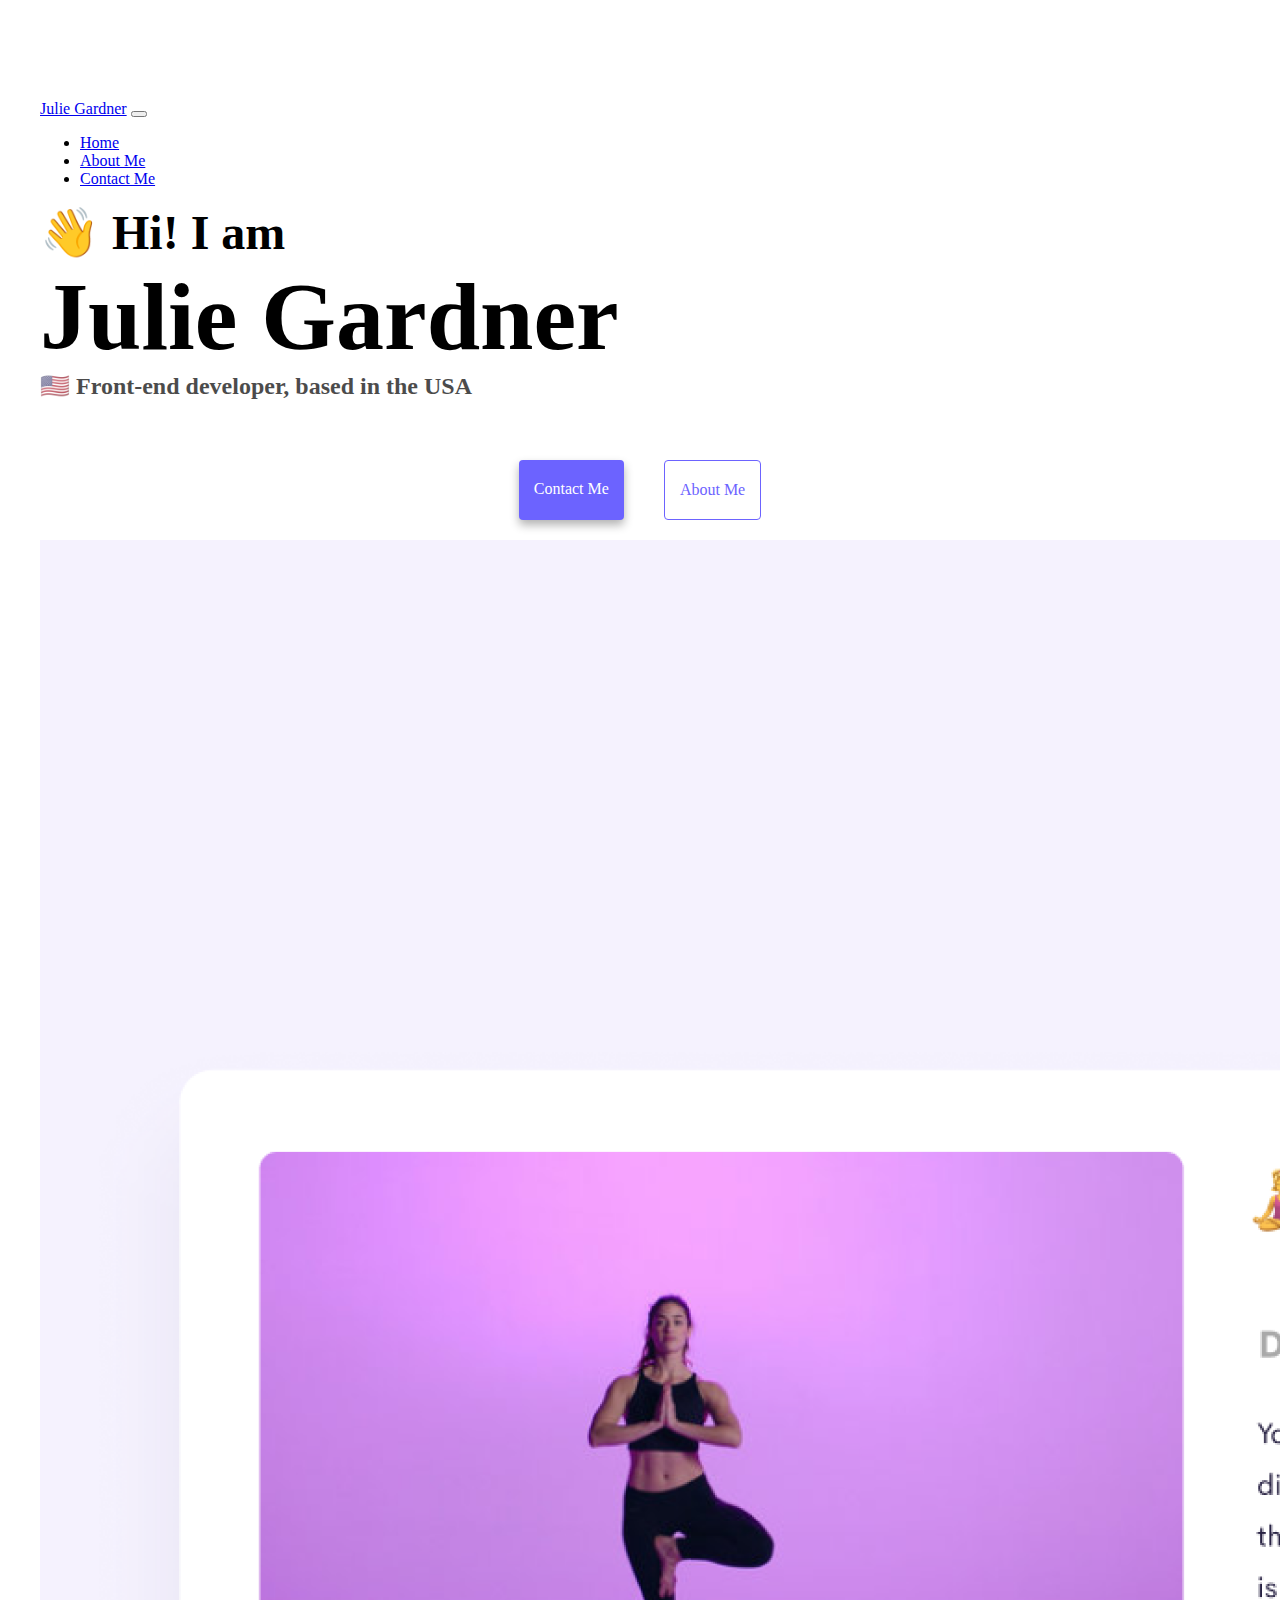
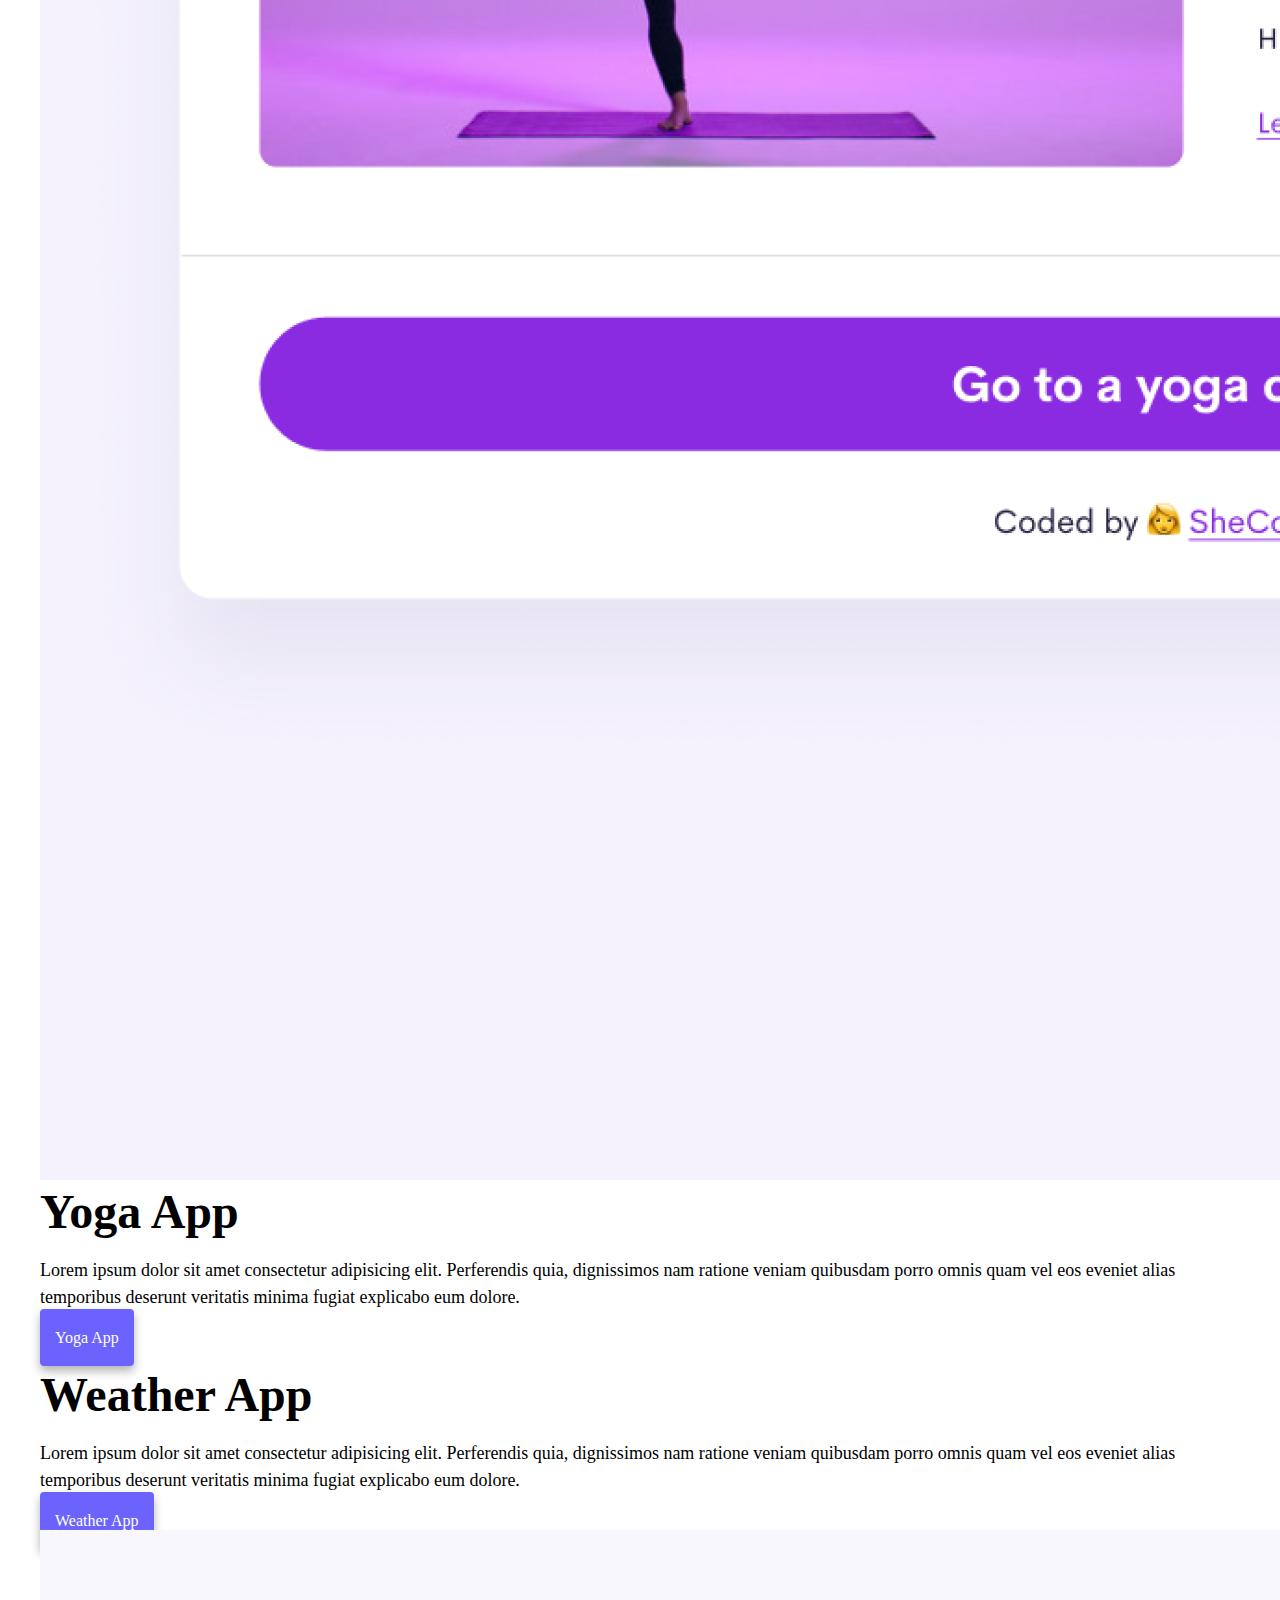
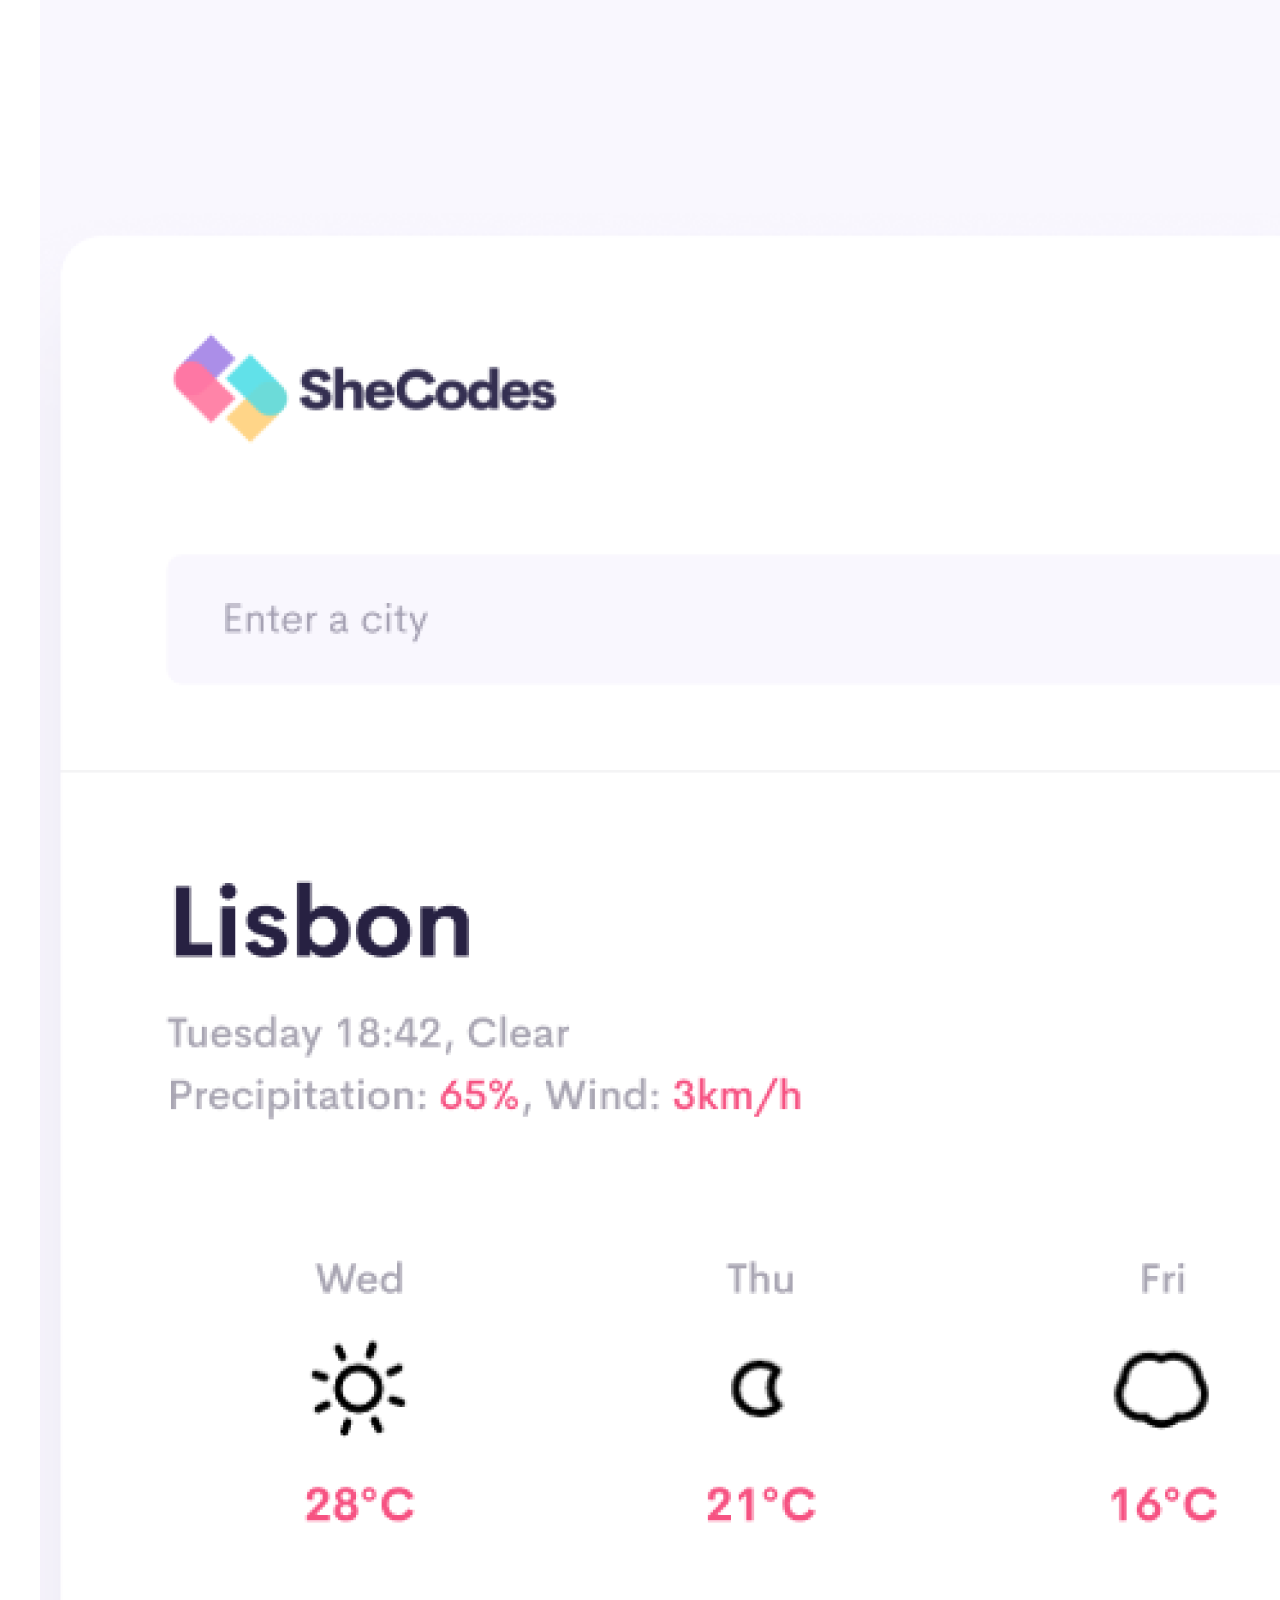
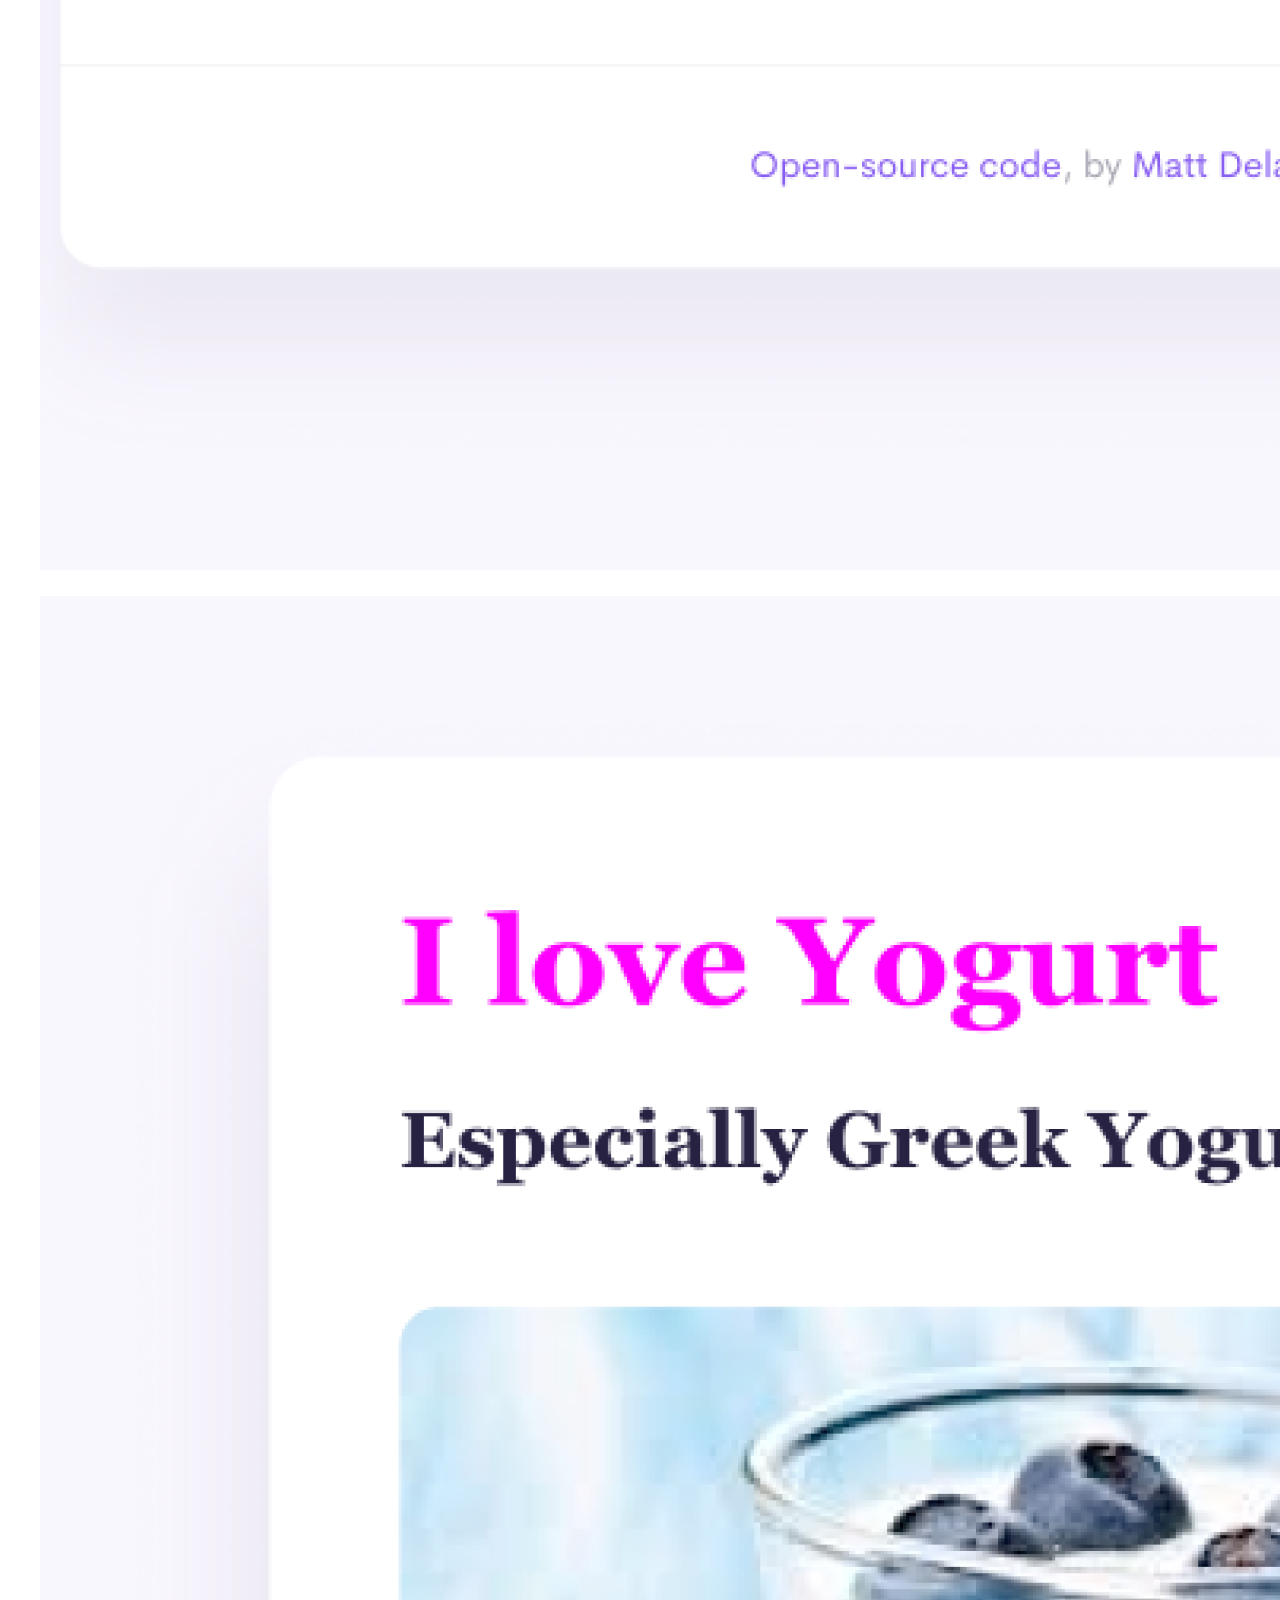
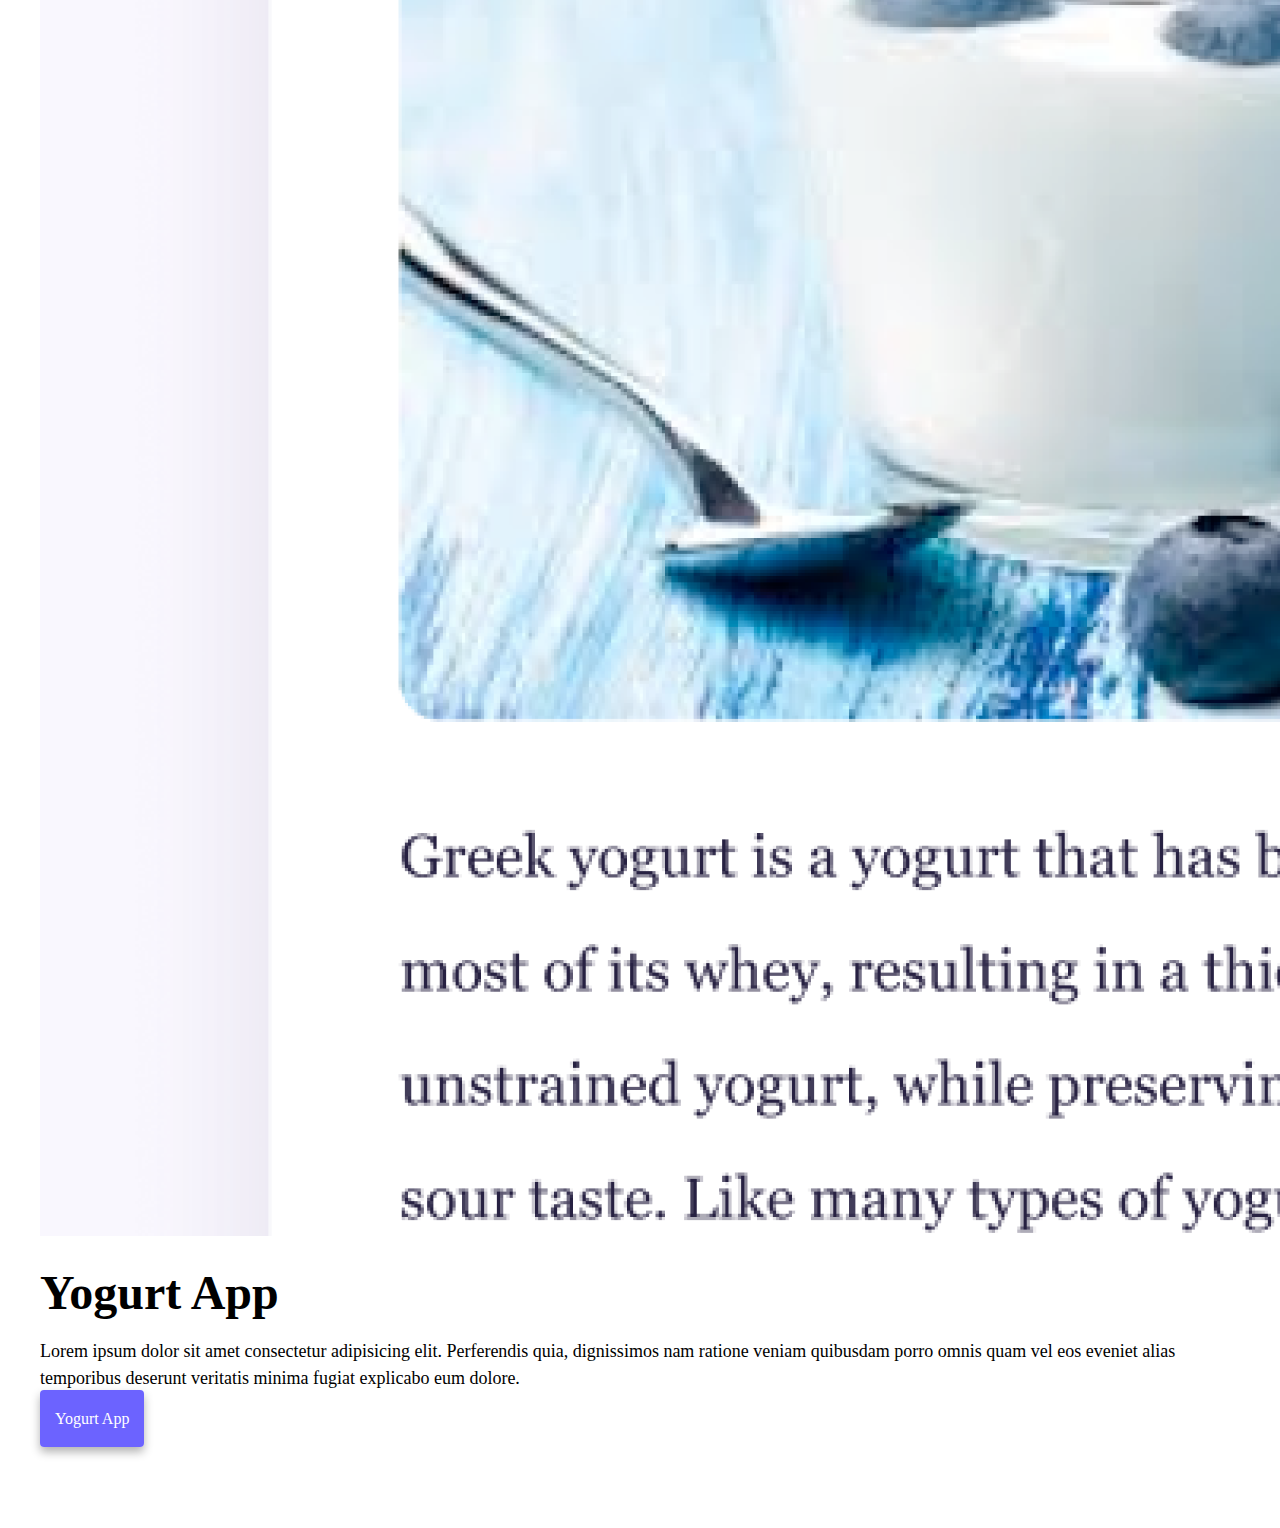
<file: index.html>
<!DOCTYPE html>
<html lang="en">
  <head>
    <meta charset="UTF-8" />
    <meta http-equiv="X-UA-Compatible" content="IE=edge" />
    <meta name="viewport" content="width=device-width, initial-scale=1.0" />
    <meta
      name="description"
      content="Julie Gardner front-end developer portfolio includes links to yoga app, weather app, yogurt app css html javascript api integration"
    />
    <link
      href="https://cdn.jsdelivr.net/npm/bootstrap@5.3.0-alpha1/dist/css/bootstrap.min.css"
      rel="stylesheet"
      integrity="sha384-GLhlTQ8iRABdZLl6O3oVMWSktQOp6b7In1Zl3/Jr59b6EGGoI1aFkw7cmDA6j6gD"
      crossorigin="anonymous"
    />
    <script
      src="https://cdn.jsdelivr.net/npm/bootstrap@5.3.0-alpha1/dist/js/bootstrap.bundle.min.js"
      integrity="sha384-w76AqPfDkMBDXo30jS1Sgez6pr3x5MlQ1ZAGC+nuZB+EYdgRZgiwxhTBTkF7CXvN"
      crossorigin="anonymous"
    ></script>
    <link rel="stylesheet" href="css/styles.css" />
    <title>Julie Gardner Front-end Developer Homepage & Portfolio</title>
  </head>
  <body>
    <nav class="navbar navbar-expand-lg bg-body-tertiary fixed-top">
      <div class="container">
        <a
          class="navbar-brand"
          title="julie gardner frontend developer homepage"
          href="/"
          >Julie Gardner</a
        >
        <button
          class="navbar-toggler"
          type="button"
          data-bs-toggle="collapse"
          data-bs-target="#navbarNav"
          aria-controls="navbarNav"
          aria-expanded="false"
          aria-label="Toggle navigation"
        >
          <span class="navbar-toggler-icon"></span>
        </button>
        <div class="collapse navbar-collapse" id="navbarNav">
          <ul class="navbar-nav">
            <li class="nav-item">
              <a
                class="nav-link active"
                aria-current="page"
                title="julie gardner frontend developer homepage"
                href="/"
                >Home</a
              >
            </li>
            <li class="nav-item">
              <a
                class="nav-link"
                title="julie gardner frontend developer about me"
                href="/about.html"
                >About Me</a
              >
            </li>
            <li class="nav-item">
              <a
                class="nav-link"
                title="julie gardner frontend developer contact me"
                href="/about.html#contact"
                >Contact Me</a
              >
            </li>
          </ul>
        </div>
      </div>
    </nav>

    <h2 class="mt-5 text-center">👋 Hi! I am</h2>
    <h1 class="text-center">Julie Gardner</h1>
    <h3 class="text-center opacity-75">
      🇺🇸 Front-end developer, based in the USA
    </h3>
    <div class="navigation-links m-5">
      <a
        href="/about.html#contact"
        title="julie gardner frontend developer contact me"
        class="primary-link btn"
        >Contact Me</a
      >
      <a
        href="/about.html"
        title="julie gardner frontend developer about me"
        class="secondary-link btn"
        >About Me</a
      >
    </div>

    <div class="container mt-5">
      <div class="row justify-content-center">
        <div class="col-sm-6">
          <img
            src="/images/yoga.png"
            alt="sheCodes app front-end coded about yoga person doing yoga purple"
            class="img-fluid rounded d-block"
          />
        </div>
        <div class="col-sm-6">
          <div class="col-sm-12">
            <h2 class="text-start mt-2">Yoga App</h2>
          </div>
          <div class="col-sm-12">
            <p class="summary pt-2 pb-3">
              Lorem ipsum dolor sit amet consectetur adipisicing elit.
              Perferendis quia, dignissimos nam ratione veniam quibusdam porro
              omnis quam vel eos eveniet alias temporibus deserunt veritatis
              minima fugiat explicabo eum dolore.
            </p>
          </div>

          <div class="col-sm-12 d-flex d-sm-block justify-content-center">
            <div class="mt-4 mb-2">
              <a
                href="/about.html#yoga-app"
                title="julie gardner frontend developer yoga app"
                class="primary-link project-link"
                >Yoga App</a
              >
            </div>
          </div>
        </div>
      </div>
    </div>
    <div class="container mt-5 mb-5">
      <div class="row">
        <div class="col-sm-6">
          <div class="col-12">
            <h2 class="mt-3 mb-1 text-start weather-app">Weather App</h2>
          </div>
          <div class="col-sm-12">
            <p class="summary pt-2 pb-4">
              Lorem ipsum dolor sit amet consectetur adipisicing elit.
              Perferendis quia, dignissimos nam ratione veniam quibusdam porro
              omnis quam vel eos eveniet alias temporibus deserunt veritatis
              minima fugiat explicabo eum dolore.
            </p>
          </div>

          <div class="col-12 d-flex d-sm-block justify-content-center">
            <a
              href="/about.html#weather-app"
              title="julie gardner frontend developer weather app"
              class="primary-link project-link"
            >
              Weather App
            </a>
          </div>
        </div>
        <div class="col-sm-6">
          <img
            src="images/weather.png"
            alt="sheCodes front-end coded weather app search for weather in city around the world"
            class="img-fluid rounded mt-2 weather-image d-block"
          />
        </div>
      </div>
    </div>

    <div class="container mt-5">
      <div class="row">
        <div class="col-sm-6">
          <img
            src="images/yogurt.png"
            alt="sheCodes front-end coded weather app about yogurt heading text image"
            class="img-fluid rounded yogurt-image d-block"
          />
        </div>
        <div class="col-sm-6">
          <div class="col-sm-12">
            <h2 class="text-start mt-2 yogurt-app">Yogurt App</h2>
          </div>
          <div class="col-sm-12">
            <p class="summary pt-2 pb-4">
              Lorem ipsum dolor sit amet consectetur adipisicing elit.
              Perferendis quia, dignissimos nam ratione veniam quibusdam porro
              omnis quam vel eos eveniet alias temporibus deserunt veritatis
              minima fugiat explicabo eum dolore.
            </p>
          </div>
          <div class="col-sm-12 d-flex d-sm-block justify-content-center">
            <div class="mt-1 mb-2">
              <a
                href="/about.html#yogurt-app"
                title="julie gardner frontend developer yogurt app"
                class="primary-link project-link"
                >Yogurt App</a
              >
            </div>
          </div>
        </div>
      </div>
    </div>
  </body>
</html>
</file>
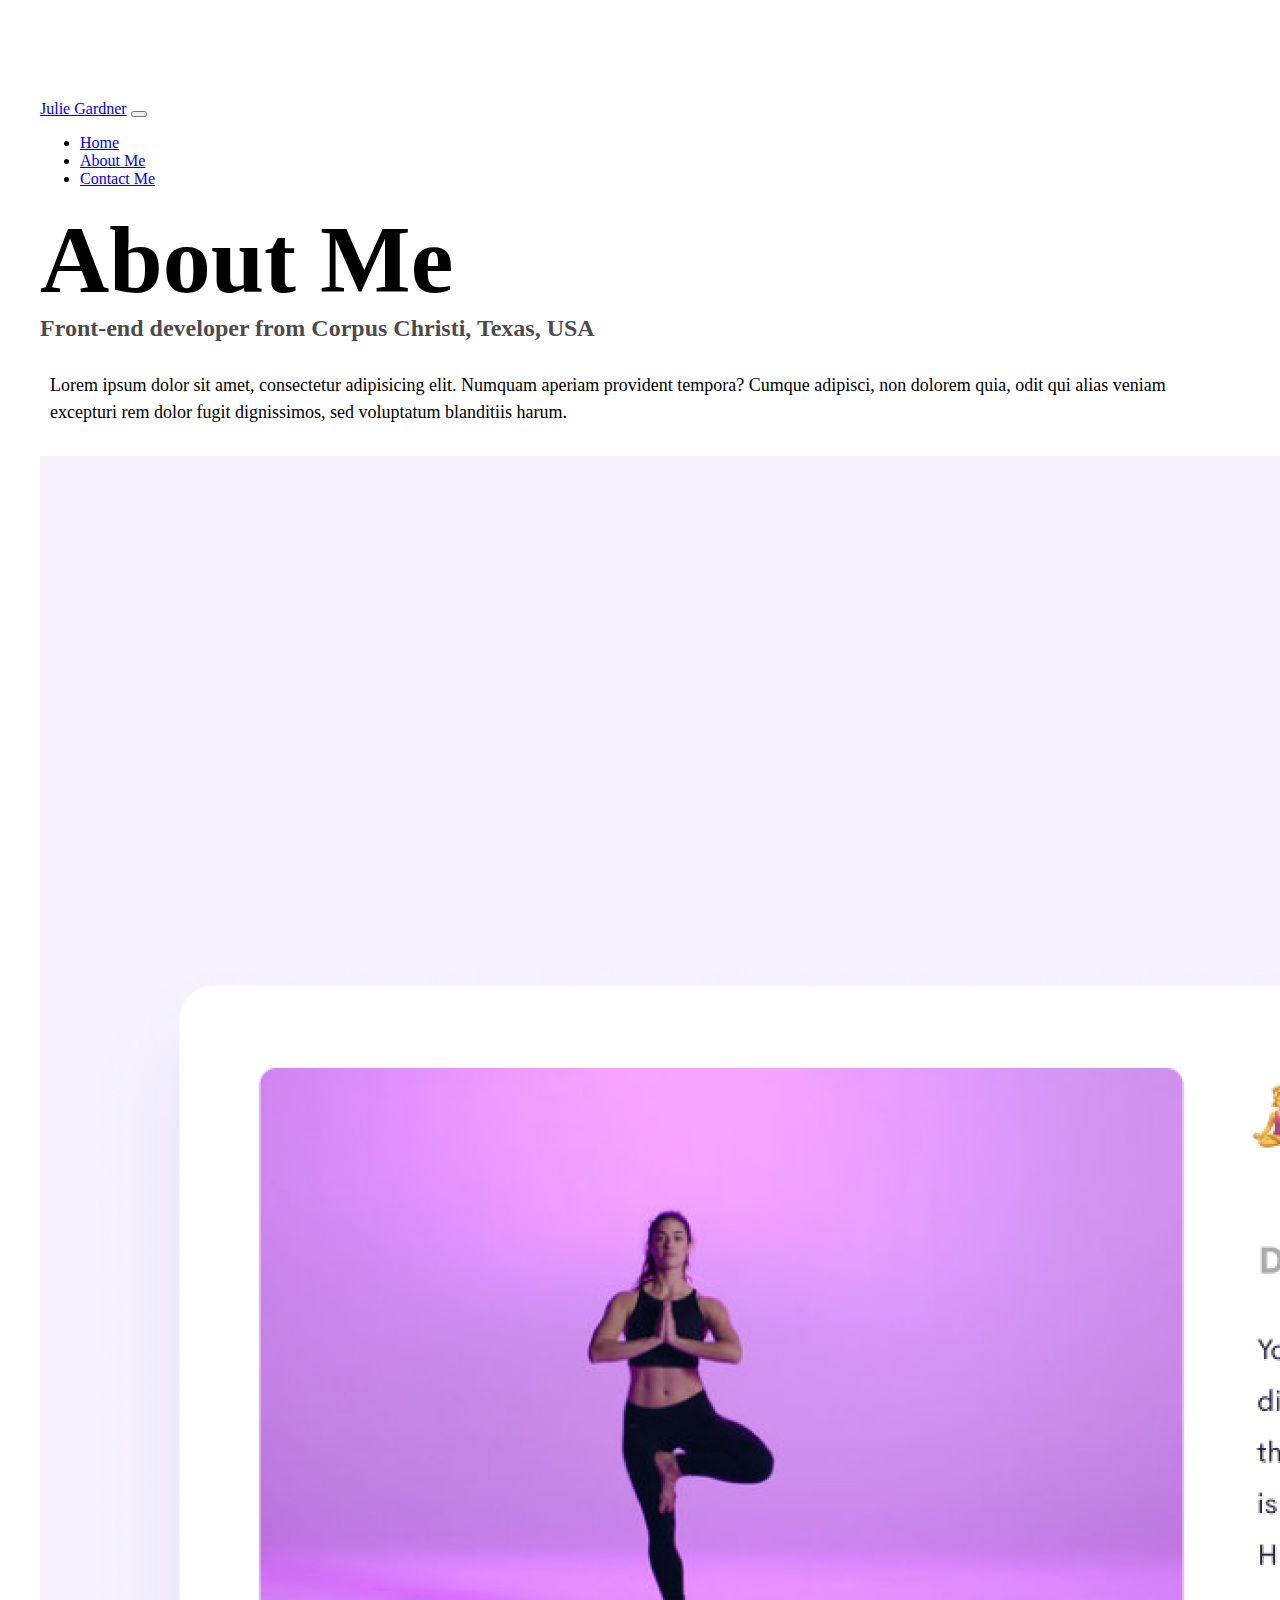
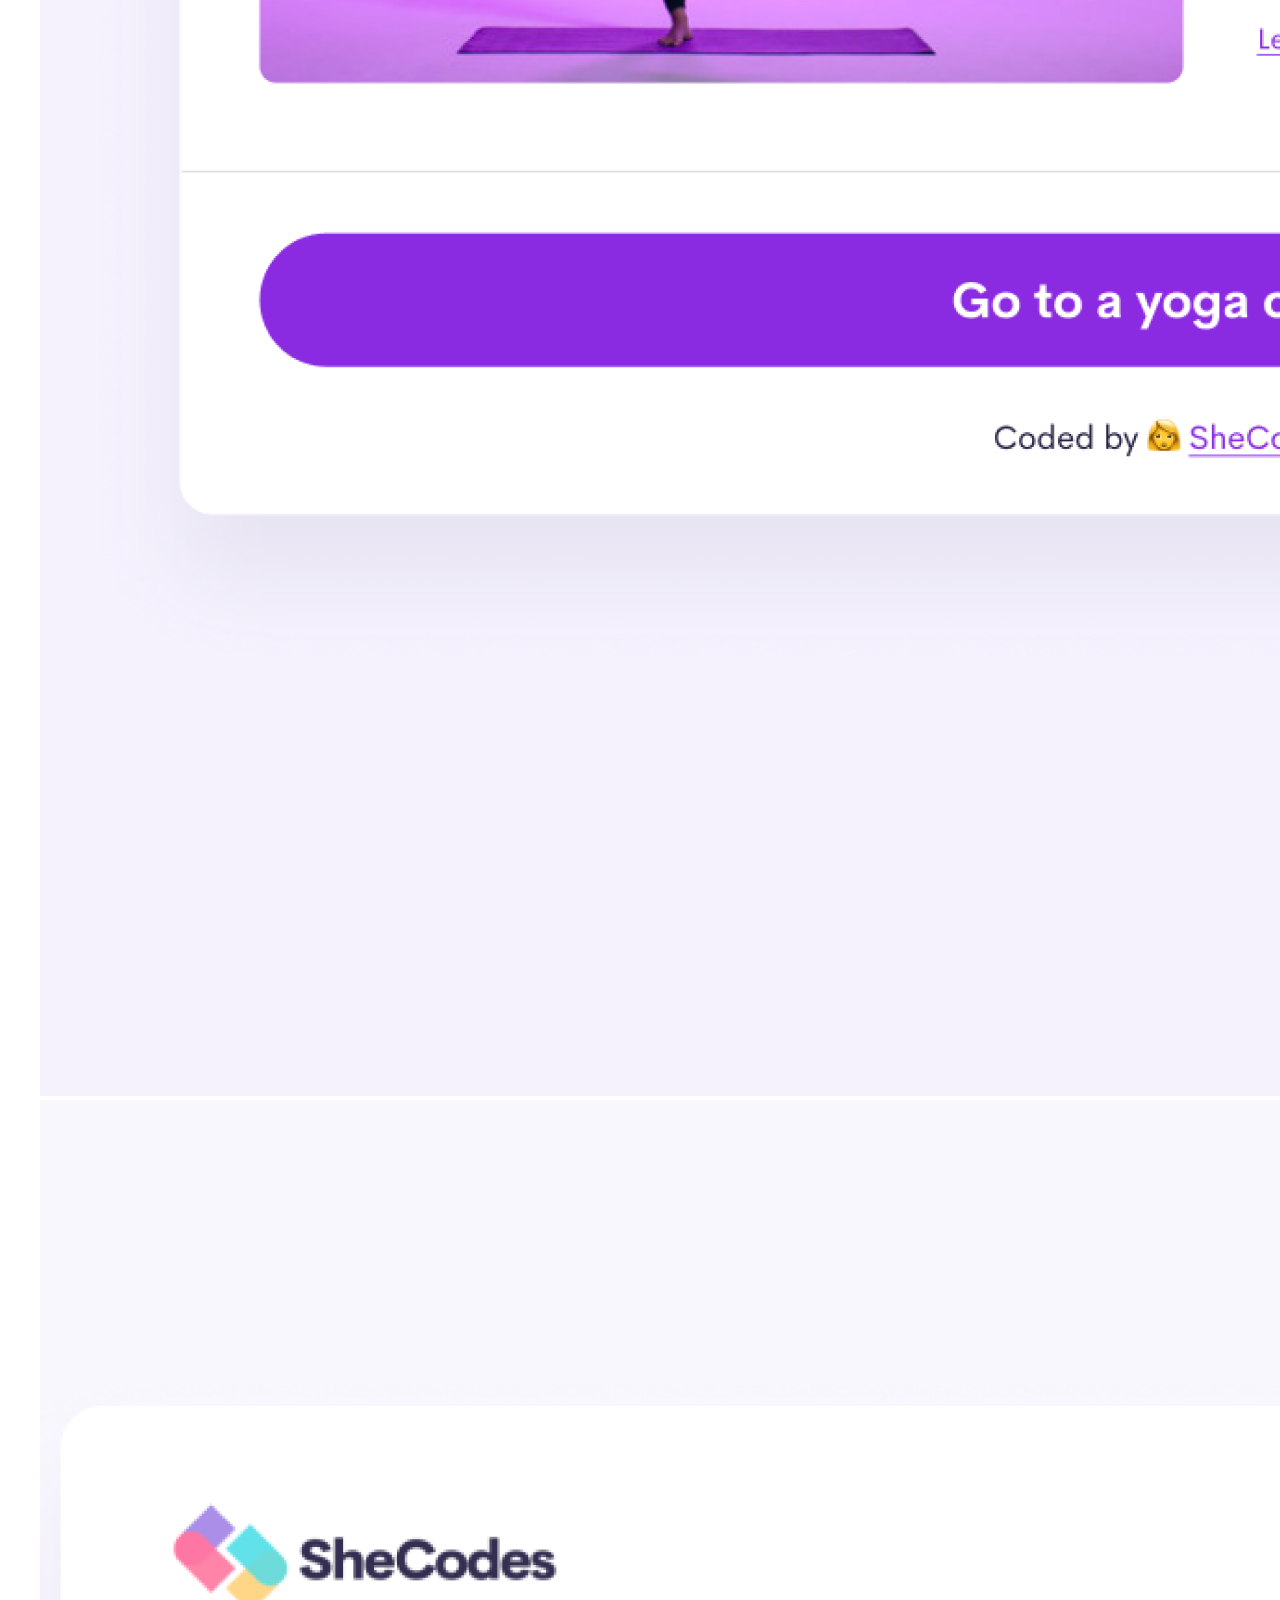
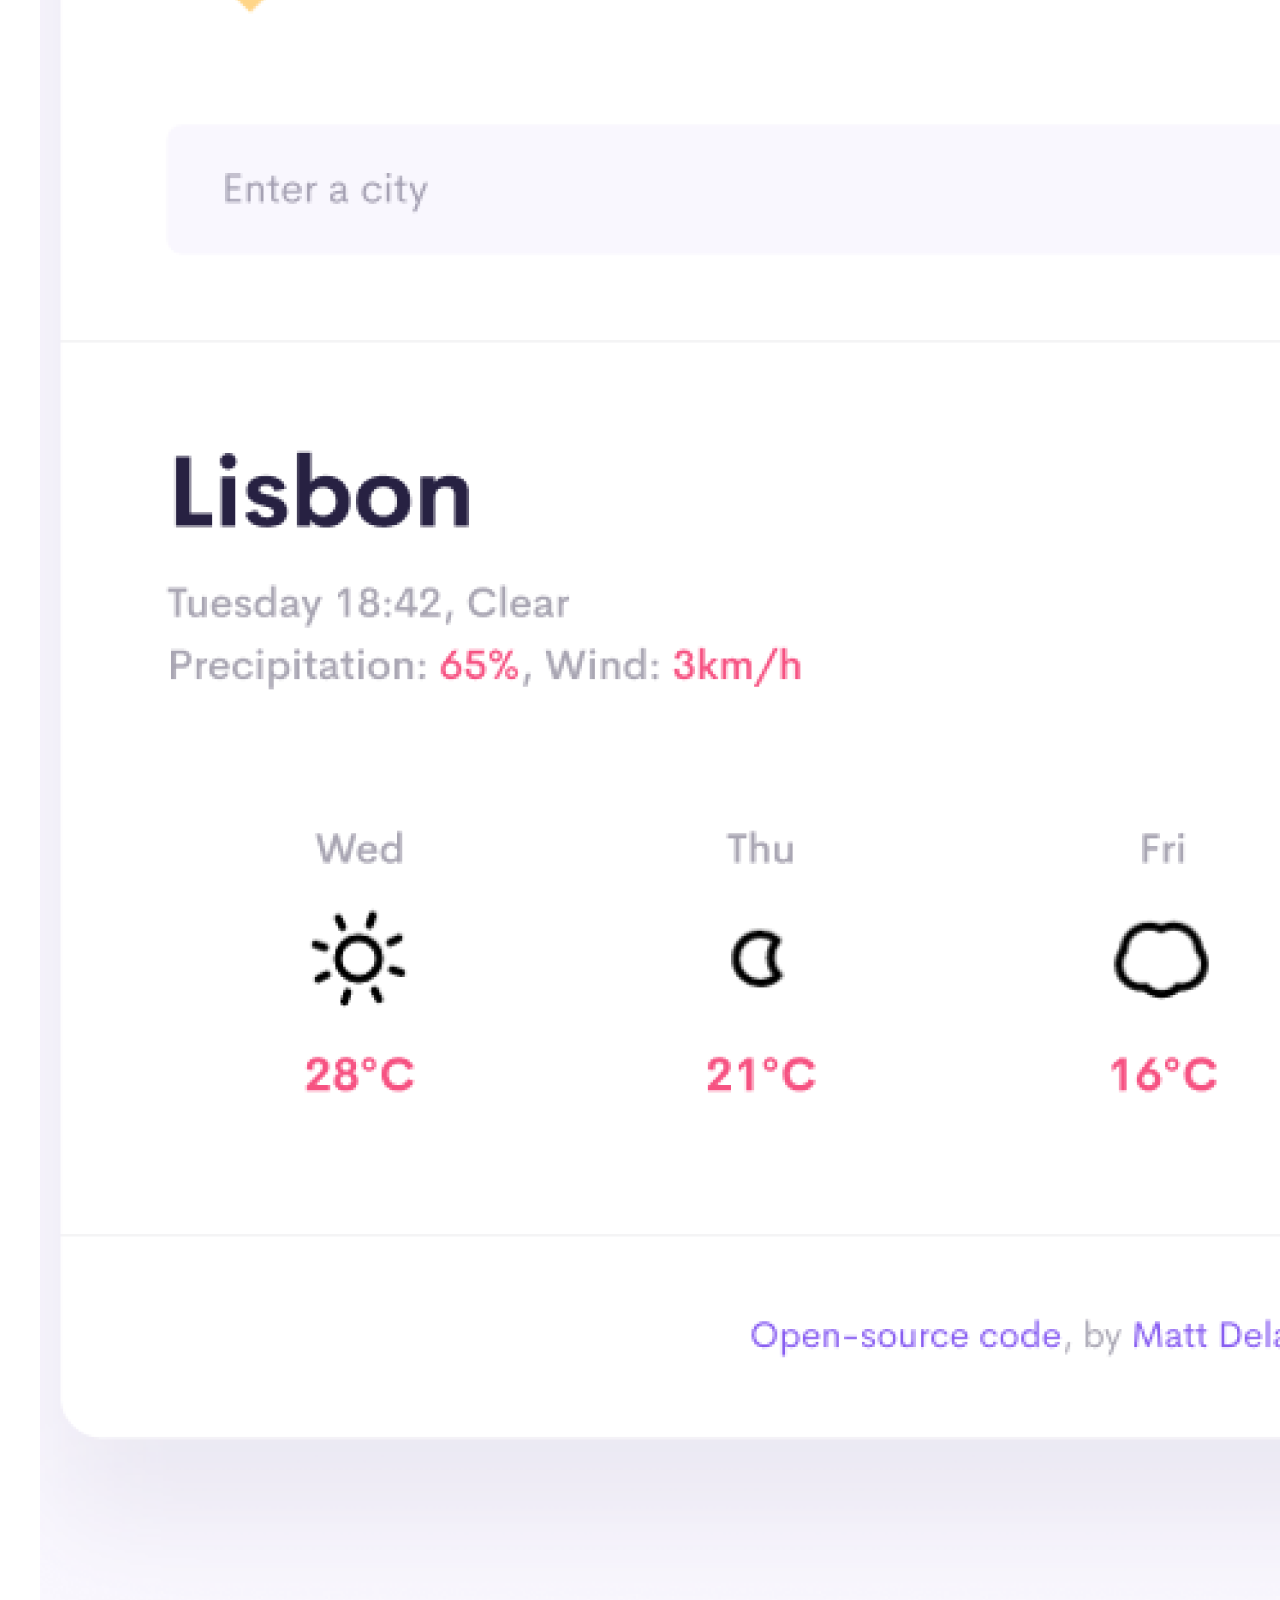
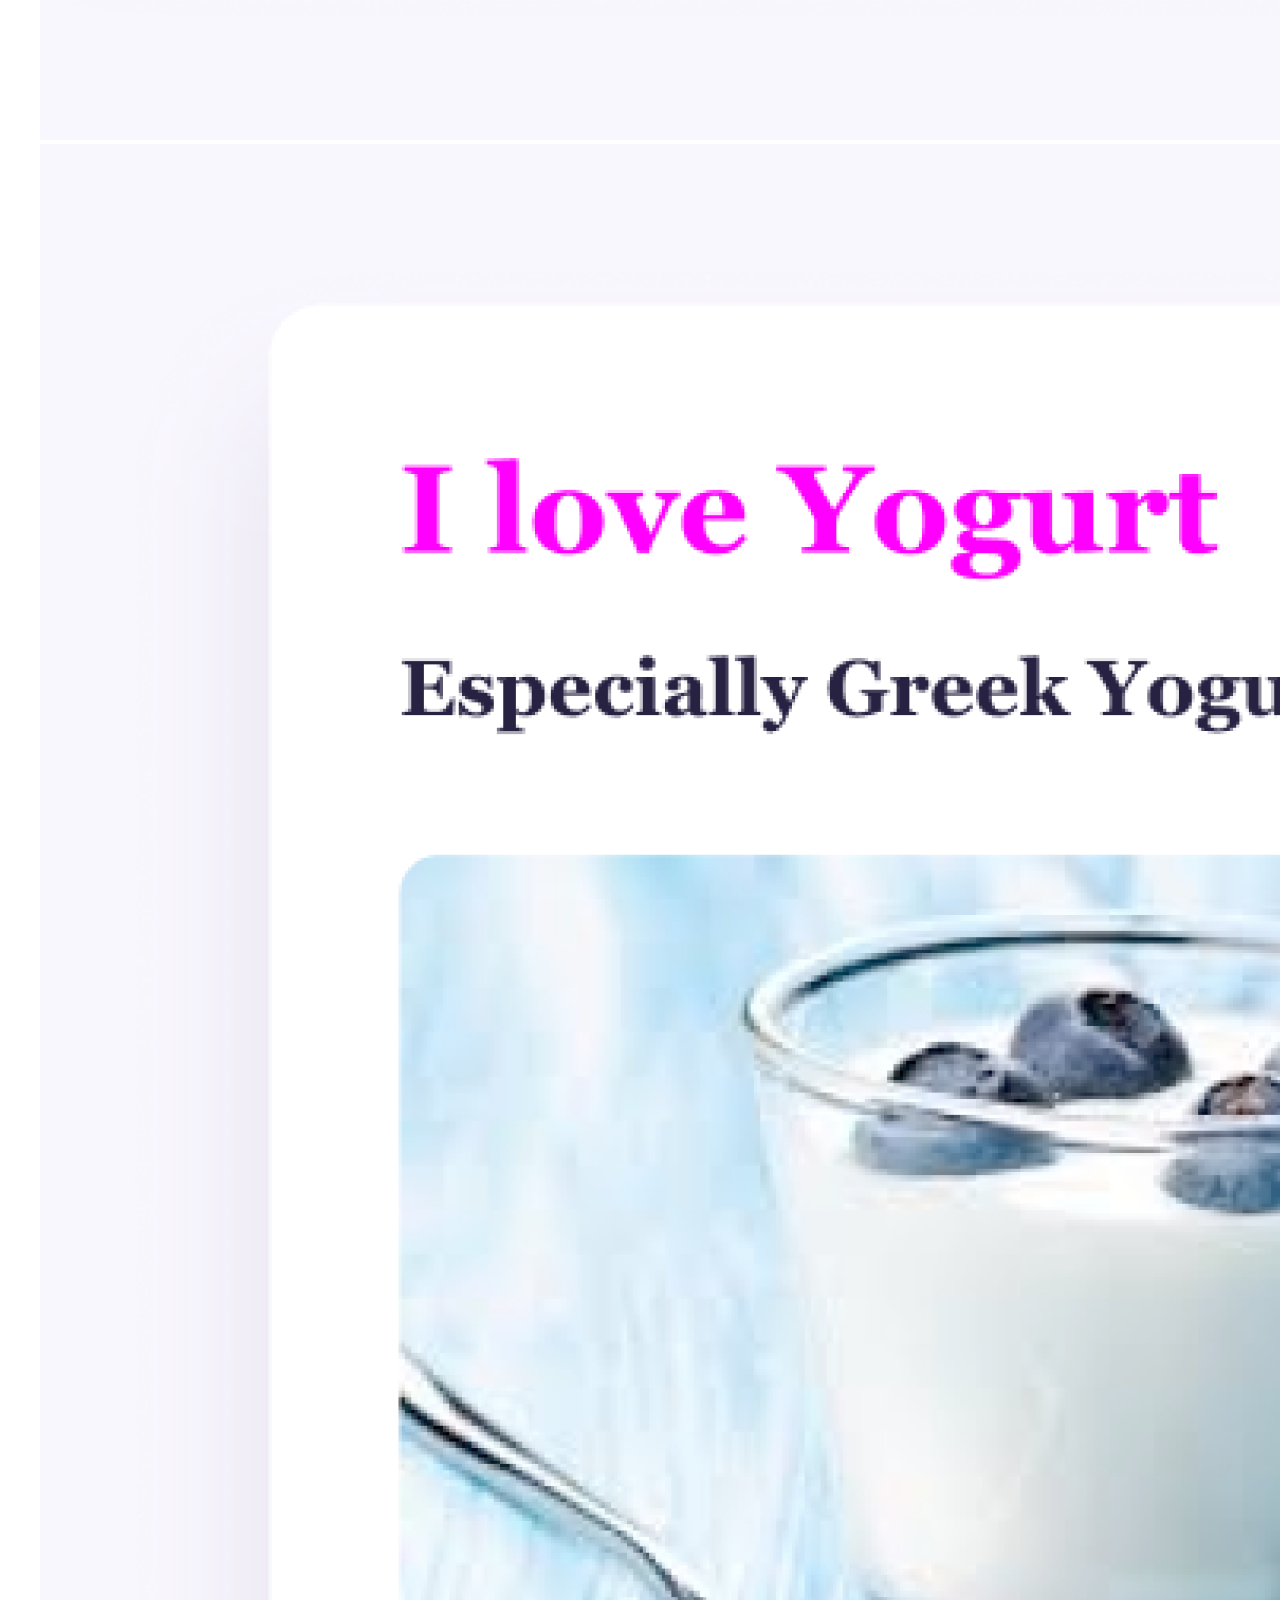
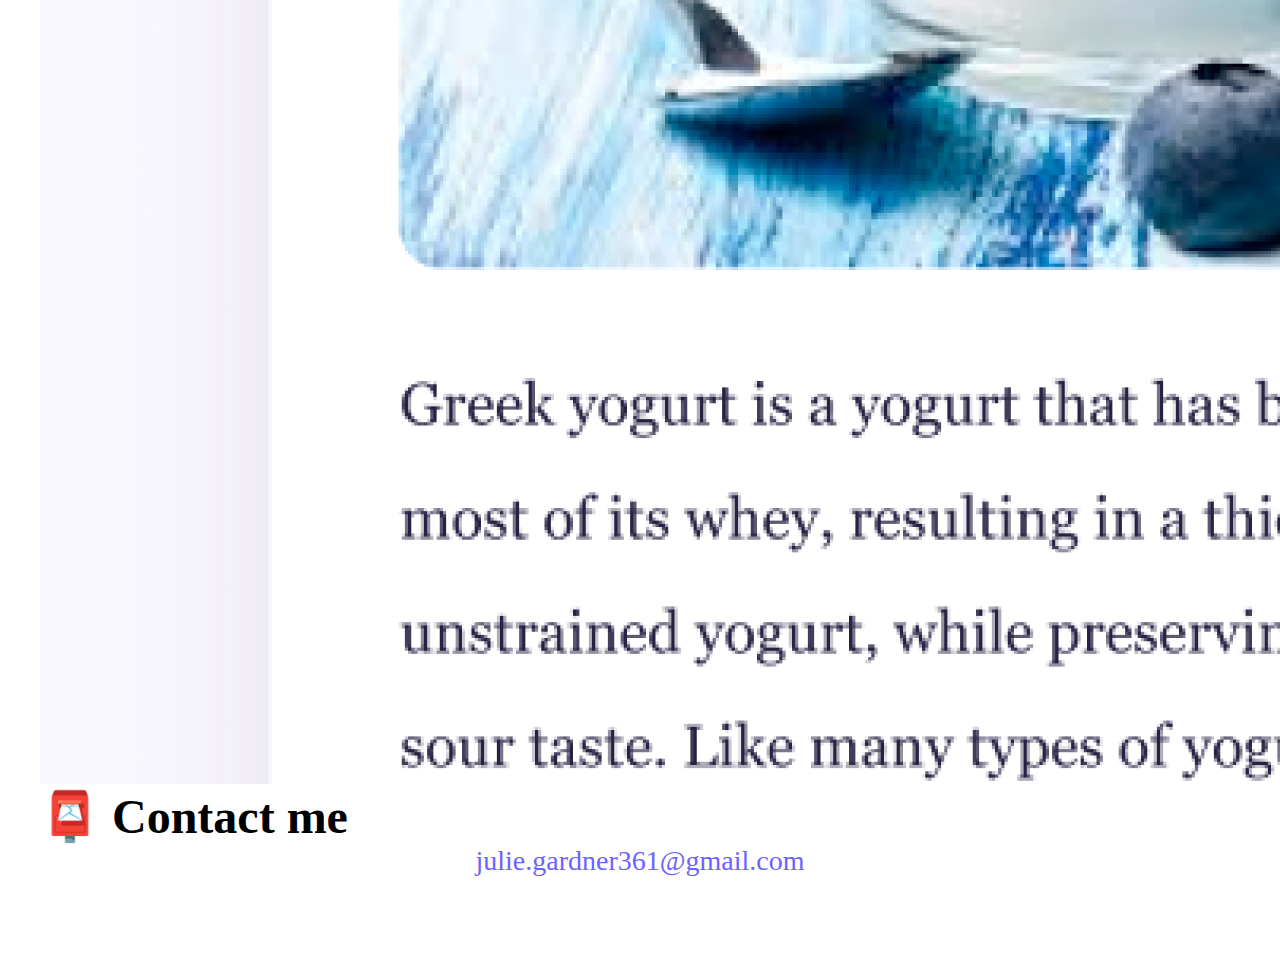
<file: about.html>
<!DOCTYPE html>
<html lang="en">
  <head>
    <meta charset="UTF-8" />
    <meta http-equiv="X-UA-Compatible" content="IE=edge" />
    <meta
      name="description"
      content="About Julie Gardner front-end developer links to yoga app, weather app, yogurt app css html javascript api integration contact me email"
    />
    <meta name="viewport" content="width=device-width, initial-scale=1.0" />
    <link
      href="https://cdn.jsdelivr.net/npm/bootstrap@5.3.0-alpha1/dist/css/bootstrap.min.css"
      rel="stylesheet"
      integrity="sha384-GLhlTQ8iRABdZLl6O3oVMWSktQOp6b7In1Zl3/Jr59b6EGGoI1aFkw7cmDA6j6gD"
      crossorigin="anonymous"
    />
    <script
      src="https://cdn.jsdelivr.net/npm/bootstrap@5.3.0-alpha1/dist/js/bootstrap.bundle.min.js"
      integrity="sha384-w76AqPfDkMBDXo30jS1Sgez6pr3x5MlQ1ZAGC+nuZB+EYdgRZgiwxhTBTkF7CXvN"
      crossorigin="anonymous"
    ></script>
    <link rel="stylesheet" href="css/styles.css" />
    <title>Julie Gardner Front-end Developer About Me & Contact Me</title>
  </head>
  <body>
    <nav class="navbar navbar-expand-lg bg-body-tertiary fixed-top">
      <div class="container">
        <a
          class="navbar-brand"
          title="julie gardner frontend developer homepage"
          href="/"
          >Julie Gardner</a
        >
        <button
          class="navbar-toggler"
          type="button"
          data-bs-toggle="collapse"
          data-bs-target="#navbarNav"
          aria-controls="navbarNav"
          aria-expanded="false"
          aria-label="Toggle navigation"
        >
          <span class="navbar-toggler-icon"></span>
        </button>
        <div class="collapse navbar-collapse" id="navbarNav">
          <ul class="navbar-nav">
            <li class="nav-item">
              <a
                class="nav-link"
                aria-current="page"
                title="julie gardner frontend developer homepage"
                href="/"
                >Home</a
              >
            </li>
            <li class="nav-item">
              <a
                class="nav-link active"
                title="julie gardner frontend developer about me"
                href="/about.html"
                >About Me</a
              >
            </li>
            <li class="nav-item">
              <a
                class="nav-link"
                title="julie gardner frontend developer contact me"
                href="/about.html#contact"
                >Contact Me</a
              >
            </li>
          </ul>
        </div>
      </div>
    </nav>

    <h1 class="text-center">About Me</h1>
    <h3 class="text-center mt-0">
      Front-end developer from Corpus Christi, Texas, USA
    </h3>
    <div class="about-paragraphs mt-1 mb-2 text-center">
      <p class="p-5">
        Lorem ipsum dolor sit amet, consectetur adipisicing elit. Numquam
        aperiam provident tempora? Cumque adipisci, non dolorem quia, odit qui
        alias veniam excepturi rem dolor fugit dignissimos, sed voluptatum
        blanditiis harum.
      </p>
    </div>
    <div class="container mb-5 p-0">
      <div class="row">
        <div class="col-sm-4" id="yoga">
          <img
            src="images/yoga.png"
            alt="julie gardner frontend developer yoga app"
            class="img-fluid rounded p-2 shadow thumbnails"
          />
        </div>
        <div class="col-sm-4" id="weather">
          <img
            src="images/weather.png"
            alt="julie gardner frontend developer weather app"
            class="img-fluid rounded p-2 shadow thumbnails"
          />
        </div>
        <div class="col-sm-4" id="yogurt">
          <img
            src="images/yogurt.png"
            alt="julie gardner frontend developer yogurt app"
            class="img-fluid rounded p-2 shadow thumbnails"
          />
        </div>
      </div>
    </div>
    <div id="contact">
      <h2 class="text-center">📮 Contact me</h2>
      <a
        href="mailto:julie.gardner361@gmail.com"
        title="julie gardner frontend developer email"
        class="email-link"
      >
        julie.gardner361@gmail.com
      </a>
    </div>
  </body>
</html>
</file>
<file: css/styles.css>
:root {
  --primary-color: #6c63ff;
  --secondary-color: #f5f2fe;
  --box-shadow: 0 5px 10px rgba(0, 0, 0, 0.3);
}

body {
  margin-top: 120px;
  max-width: 1200px;
  margin: 100px auto;
}

h1,
h2,
h3 {
  margin: 0;
}

h1 {
  font-size: 96px;
}

h2 {
  font-size: 48px;
}

h3 {
  font-size: 24px;
  opacity: 0.7;
}

p {
  font-size: 18px;
  line-height: 1.5;
}

.navigation-links {
  display: flex;
  margin-top: 40px;
  justify-content: center;
}

.navigation-links a {
  margin: 20px;
}

.primary-link {
  border-radius: 4px;
  padding: 20px 15px;
  text-decoration: none;
  text-transform: capitalize;
  background: var(--primary-color);
  box-shadow: var(--box-shadow);
  color: white;
}

.secondary-link {
  border-radius: 4px;
  padding: 20px 15px;
  text-decoration: none;
  text-transform: capitalize;
  color: var(--primary-color);
  border: 1px solid var(--primary-color);
}

.homepage-link {
  color: var(--primary-color);
  text-align: center;
  display: block;
}

.about-paragraphs {
  margin: 30px 0;
}

.about-paragraphs p {
  margin: 10px;
}

.email-link {
  display: flex;
  justify-content: center;
  color: var(--primary-color);
  font-size: 28px;
  text-decoration: none;
}

.email-link:hover {
  text-decoration: underline;
}
.summary {
  text-align: start;
}

@media (max-width: 768px) {
  h1 {
    font-size: 48px;
    line-height: 1.5;
  }
  h2 {
    font-size: 32px;
  }
  h3 {
    font-size: 20px;
  }
  summary {
    text-align: center;
  }

  .weather-image {
    padding-top: 30px;
  }
  .thumbnails {
    margin-top: 15px;
    margin-bottom: 15px;
  }
  .yogurt-image {
    margin-top: 15px;
  }
}

@media (min-width: 768px) {
  .yogurt-image {
    margin-top: 22px;
  }
  .weather-app {
    padding-top: 20px;
  }
  .yogurt-app {
    padding-top: 25px;
  }
}
</file>
